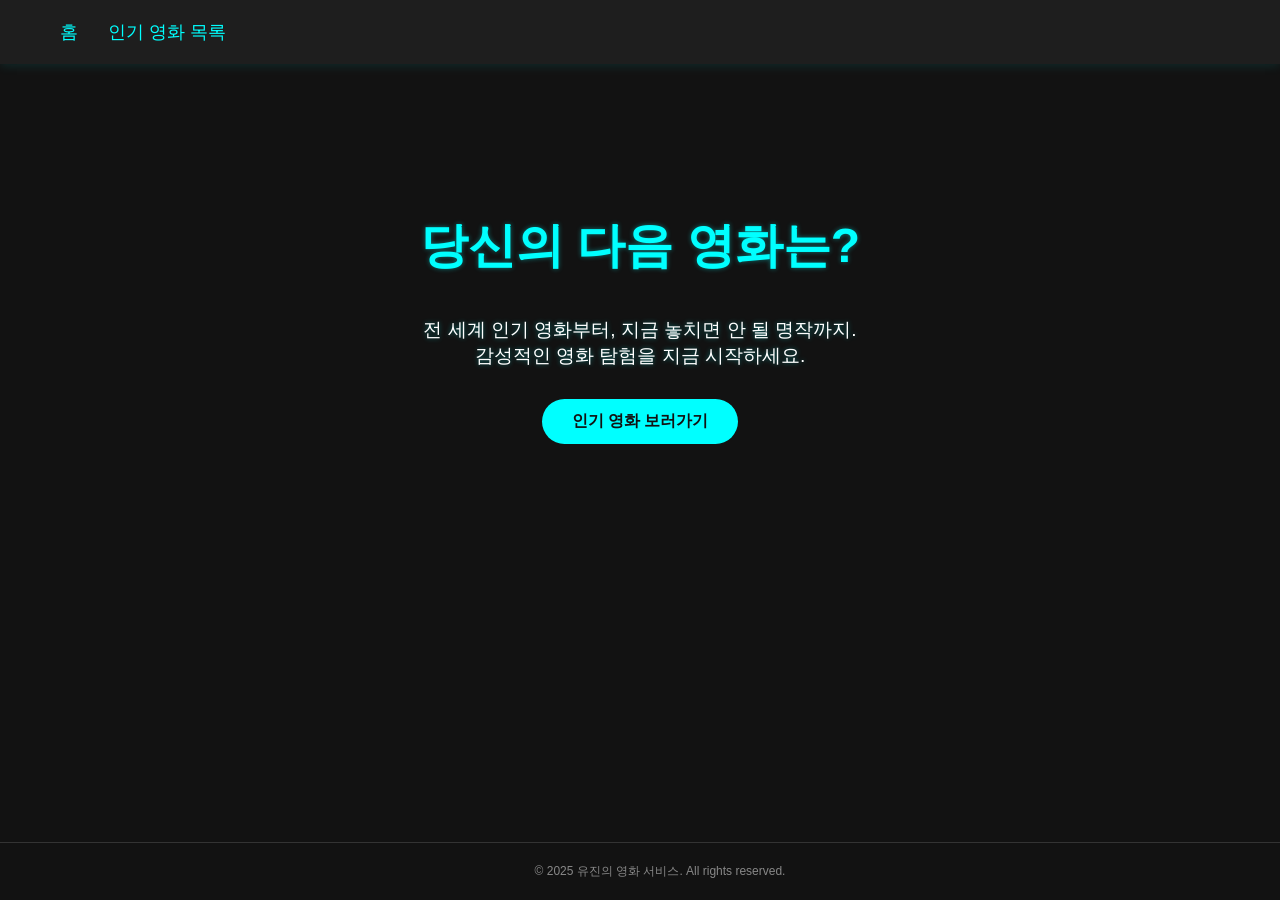
<file: index.html>
<!DOCTYPE html>
<html lang="ko">
  <head>
    <meta charset="UTF-8" />
    <title>영화 추천 서비스 - 홈</title>
    <style>
      body {
        margin: 0;
        font-family: "Segoe UI", sans-serif;
        background-color: #121212;
        color: #e0e0e0;
      }

      nav {
        background-color: #1e1e1e;
        padding: 20px;

        margin-bottom: 30px;
        box-shadow: 0 2px 10px rgba(0, 255, 255, 0.1);
      }
      nav ul {
        list-style: none;
        margin: 0;
        display: flex;
        gap: 30px;
      }
      nav ul li a {
        color: #00ffff;
        text-decoration: none;
        font-size: 18px;
        transition: 0.3s;
      }
      nav ul li a:hover {
        color: #ffffff;
      }
      nav ul li a:hover {
        color: #ffffff;
        text-shadow: 0 0 8px #00ffff;
      }

      .hero {
        display: flex;
        flex-direction: column;
        justify-content: center;
        align-items: center;
        padding: 80px 20px;
        background: url("https://images.unsplash.com/photo-1603437873662-52cebea04052?auto=format&fit=crop&w=1400&q=80")
          no-repeat center center/cover;
        text-align: center;
        color: #ffffff;
        text-shadow: 0 0 5px rgba(0, 255, 255, 0.4);
      }

      .hero h1 {
        font-size: 3em;
        margin-bottom: 20px;
        color: #00ffff;
      }

      .hero p {
        font-size: 1.2em;
        max-width: 600px;
        margin-bottom: 30px;
      }

      .hero a {
        display: inline-block;
        padding: 12px 30px;
        background-color: #00ffff;
        color: #121212;
        text-decoration: none;
        font-weight: bold;
        border-radius: 30px;
        transition: background-color 0.3s ease;
      }

      .hero a:hover {
        background-color: #00dddd;
      }

      .footer {
        position: absolute;
        bottom: 0;
        width: 100%;
        text-align: center;
        font-size: 12px;
        padding: 20px;
        color: #888;
        border-top: 1px solid #333;
      }

      @media (max-width: 600px) {
        .hero h1 {
          font-size: 2em;
        }

        .hero p {
          font-size: 1em;
        }
      }
    </style>
  </head>
  <body>
    <nav>
      <ul>
        <li><a href="../index.html">홈</a></li>
        <li><a href="../pages/movie.html">인기 영화 목록</a></li>
      </ul>
    </nav>
    <section class="hero">
      <h1>당신의 다음 영화는?</h1>
      <p>
        전 세계 인기 영화부터, 지금 놓치면 안 될 명작까지.<br />
        감성적인 영화 탐험을 지금 시작하세요.
      </p>
      <a href="../pages/movie.html">인기 영화 보러가기</a>
    </section>

    <div class="footer">© 2025 유진의 영화 서비스. All rights reserved.</div>
  </body>
</html>
</file>
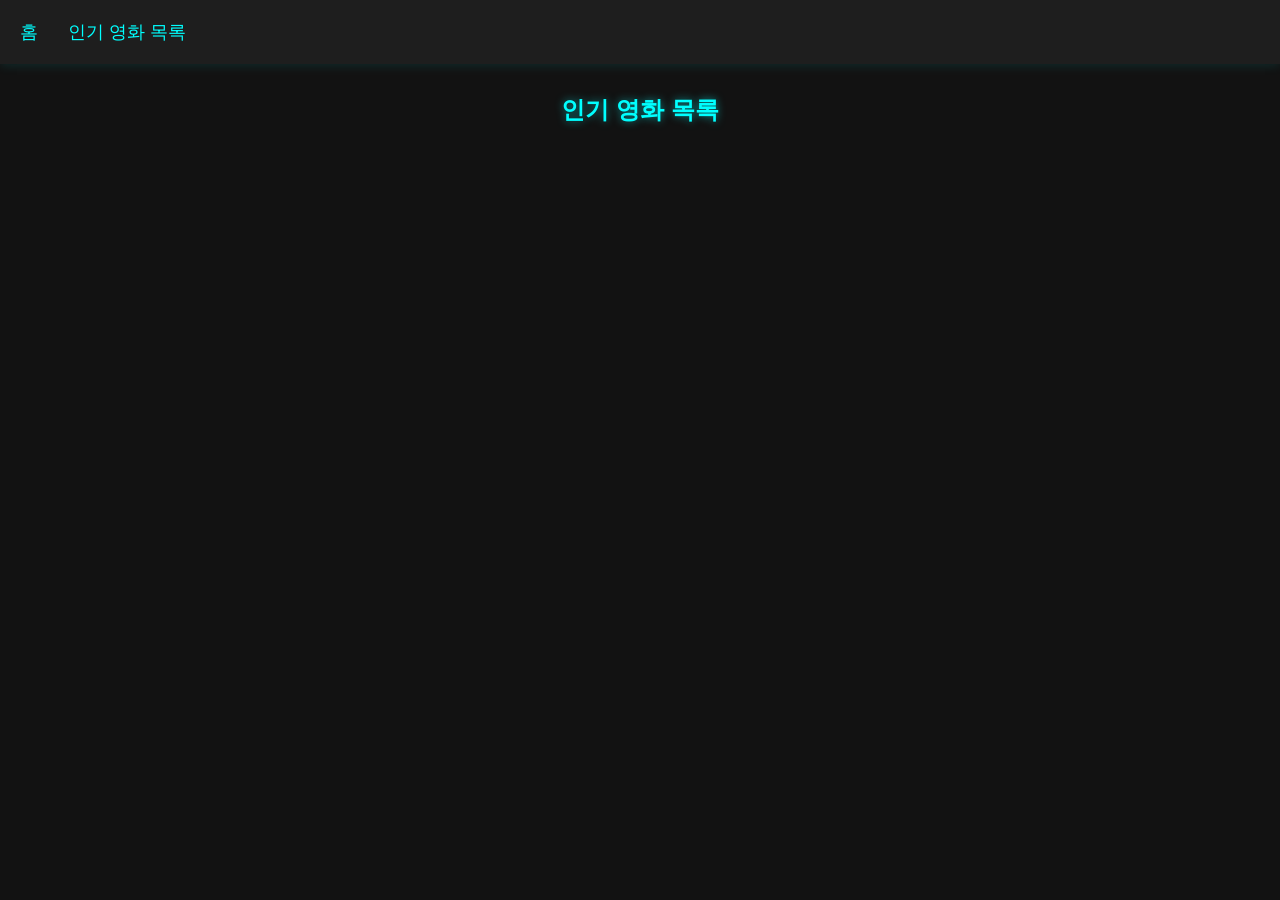
<file: pages/movie.html>
<!DOCTYPE html>
<html lang="ko">
  <head>
    <meta charset="UTF-8" />
    <title>TMDb 인기 영화 목록</title>
    <script src="../js/movie.js"></script>
    <link rel="stylesheet" href="../style/movie.css" />
  </head>
  <body>
    <nav>
      <ul>
        <li><a href="../index.html">홈</a></li>
        <li><a href="../pages/movie.html">인기 영화 목록</a></li>
      </ul>
    </nav>
    <h2>인기 영화 목록</h2>

    <div class="movie-list" id="movieList"></div>
  </body>
</html>
</file>
<file: style/movie.css>
* {
  margin: 0;
  padding: 0;
}
body {
  font-family: "Segoe UI", sans-serif;
  margin: 0;
  background-color: #121212;
  color: #f5f5f5;
}

h2 {
  text-align: center;
  color: #00ffff;
  text-shadow: 0 0 8px #00ffff88;
  margin-bottom: 30px;
}

nav {
  background-color: #1e1e1e;
  padding: 20px;
  margin-bottom: 30px;
  box-shadow: 0 2px 10px rgba(0, 255, 255, 0.1);
}
nav ul {
  list-style: none;
  margin: 0;
  display: flex;
  gap: 30px;
}
nav ul li a {
  color: #00ffff;
  text-decoration: none;
  font-size: 18px;
  transition: 0.3s;
}
nav ul li a:hover {
  color: #ffffff;
  text-shadow: 0 0 8px #00ffff;
}

.movie-list {
  display: grid;
  grid-template-columns: repeat(auto-fill, minmax(200px, 1fr));
  gap: 24px;
  padding: 0 10px;
}

.movie-card {
  position: relative;
  border-radius: 12px;
  overflow: hidden;
  cursor: pointer;
  box-shadow: 0 4px 12px rgba(0, 255, 255, 0.1);
  transition: transform 0.3s ease;
  height: 320px;
  background-color: #1a1a1a;
}

.movie-card:hover {
  transform: translateY(-6px);
  box-shadow: 0 10px 18px rgba(0, 255, 255, 0.3);
}

.movie-card img {
  width: 100%;
  height: 100%;
  object-fit: cover;
  border-radius: 12px;
  transition: transform 0.3s ease;
}

.movie-info {
  position: absolute;
  top: 0;
  left: 0;
  width: 100%;
  height: 100%;
  background-color: rgba(0, 0, 0, 0.7);
  color: #ffffff;
  opacity: 0;
  transition: opacity 0.3s ease;
  display: flex;
  flex-direction: column;
  justify-content: center;
  align-items: center;
  text-align: center;
  border-radius: 12px;
}

.movie-card:hover .movie-info {
  opacity: 1;
}

.movie-info strong {
  font-size: 15px;
  margin-bottom: 10px;
  color: #00ffff;
}

.movie-info div {
  font-size: 12px;
  margin-bottom: 4px;
}

@media (max-width: 600px) {
  .movie-list {
    grid-template-columns: repeat(auto-fill, minmax(150px, 1fr));
    gap: 16px;
  }
  .movie-card {
    height: 240px;
  }
  .movie-info strong {
    font-size: 13px;
  }
  .movie-info div {
    font-size: 11px;
  }
}
</file>
